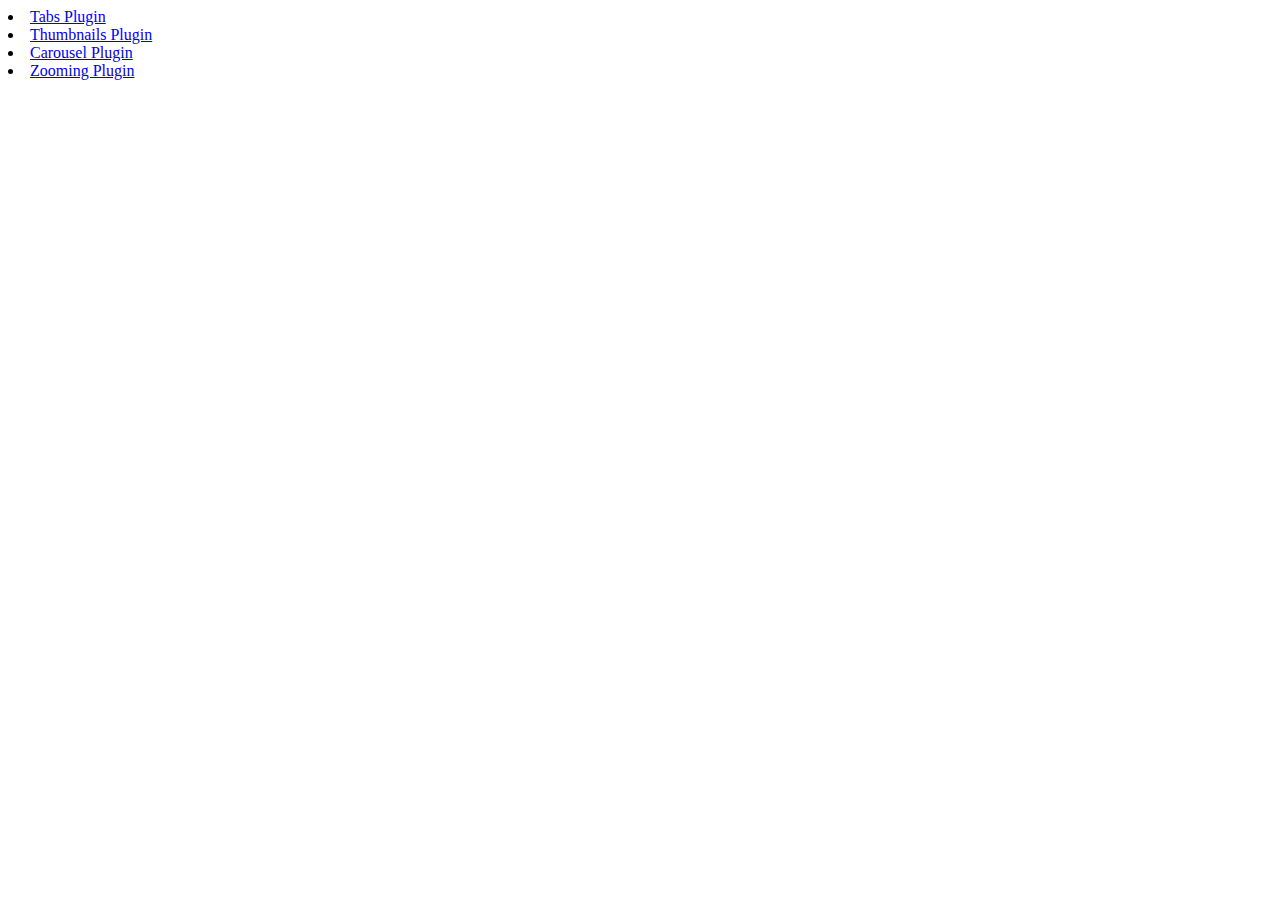
<file: index.html>
<html>
  <head>
  </head>
  <body>
    <li>
      <a href="/tabs/tabs.html">Tabs Plugin</a>
    </li>
    <li>
      <a href="/thumbnails/thumbnails.html">Thumbnails Plugin</a>
    </li>
    <li>
      <a href="/carousel/carousel.html">Carousel Plugin</a>
    </li>
    <li>
      <a href="/zoom/zoom.html">Zooming Plugin</a>
    </li>
  </body>
</html>
</file>
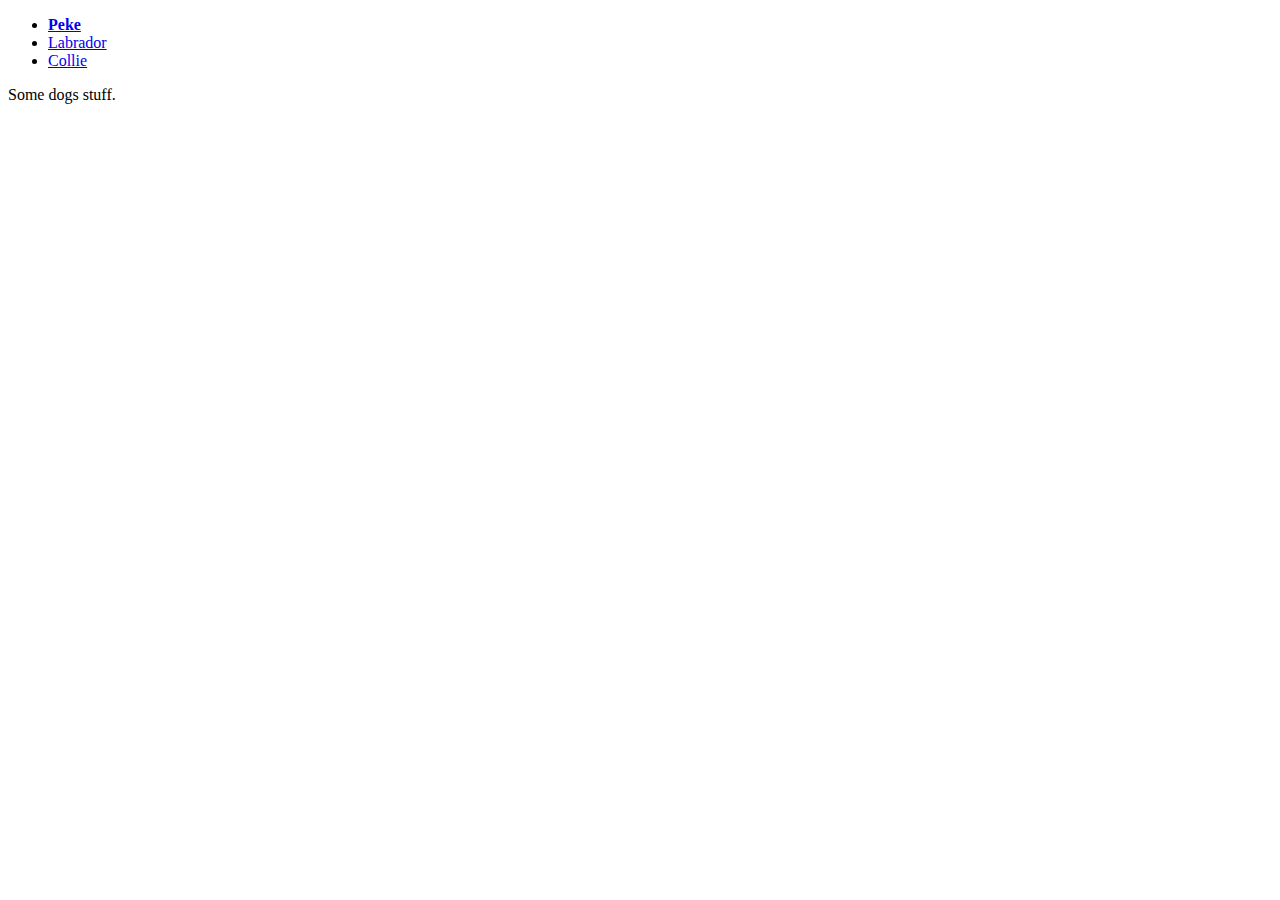
<file: tabs/tabs.html>
<!DOCTYPE html>
<html>
  <head>
    <script src="https://code.jquery.com/jquery-1.11.3.min.js"></script>
    <script src="./tabs.js"></script>
    <link rel="stylesheet" type="text/css" href="http://yui.yahooapis.com/3.17.2/build/cssreset/cssreset-min.css">
    <link href="./tabs.css" rel="stylesheet" type="text/css">

    <title>My Cool Website</title>
  </head>

  <body>
    <ul class='tabs' data-content-tabs='#content-tabs'>
      <li>
        <a href='#peke' class='active'>Peke</a>
      </li>

      <li>
        <a href='#labrador'>Labrador</a>
      </li>

      <li>
        <a href='#collie'>Collie</a>
      </li>
    </ul>

    <div id='content-tabs' >
      <div class="tab-pane active" id='peke'>
        <p>
          Some dogs stuff.
        </p>
      </div>

      <div class="tab-pane" id='labrador'>
        <p>
          More dog stuff.
        </p>
      </div>

      <div class="tab-pane" id='collie'>
        <p>
          Even more dog stuff.
        </p>
      </div>

    </div>

    <script>
      $(function() {
        $('.tabs').tabs();
      })
    </script>
  </body>
</html>
</file>
<file: tabs/tabs.css>
.tabs .active {
  font-weight: bold;
}

div.tab-pane {
  display: none;
}

div.tab-pane.active {
  display: block;
  transition: 1s ease;
}

.transitioning {
  display: block;
  opacity: 0;
  transition: 1s ease;
}
</file>
